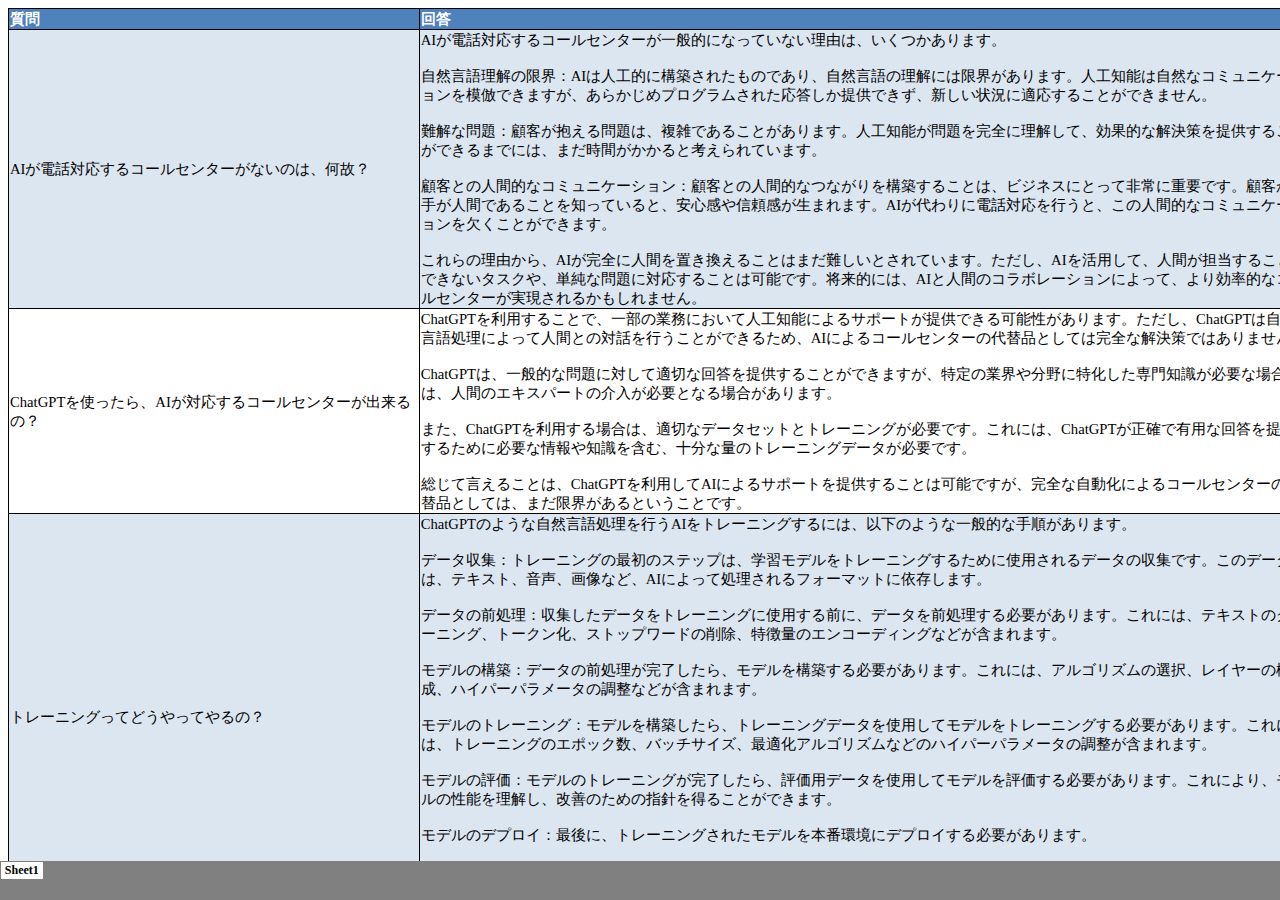
<file: index.html>
<html xmlns:v="urn:schemas-microsoft-com:vml"
xmlns:o="urn:schemas-microsoft-com:office:office"
xmlns:x="urn:schemas-microsoft-com:office:excel"
xmlns="http://www.w3.org/TR/REC-html40">
  
<head>
<meta name="Excel Workbook Frameset">
<meta http-equiv=Content-Type content="text/html; charset=utf-8">
<meta name=ProgId content=Excel.Sheet>
<meta name=Generator content="Microsoft Excel 15">
<link rel=File-List href="index.files/filelist.xml">
<![if !supportTabStrip]>
<link id="shLink" href="index.files/sheet001.html">

<link id="shLink">

<script language="JavaScript">
<!--
 var c_lTabs=1;

 var c_rgszSh=new Array(c_lTabs);
 c_rgszSh[0] = "Sheet1";



 var c_rgszClr=new Array(8);
 c_rgszClr[0]="window";
 c_rgszClr[1]="buttonface";
 c_rgszClr[2]="windowframe";
 c_rgszClr[3]="windowtext";
 c_rgszClr[4]="threedlightshadow";
 c_rgszClr[5]="threedhighlight";
 c_rgszClr[6]="threeddarkshadow";
 c_rgszClr[7]="threedshadow";

 var g_iShCur;
 var g_rglTabX=new Array(c_lTabs);

function fnGetIEVer()
{
 var ua=window.navigator.userAgent
 var msie=ua.indexOf("MSIE")
 if (msie>0 && window.navigator.platform=="Win32")
  return parseInt(ua.substring(msie+5,ua.indexOf(".", msie)));
 else
  return 0;
}

function fnBuildFrameset()
{
 var szHTML="<frameset rows=\"*,18\" border=0 width=0 frameborder=no framespacing=0>"+
  "<frame src=\""+document.all.item("shLink")[0].href+"\" name=\"frSheet\" noresize>"+
  "<frameset cols=\"54,*\" border=0 width=0 frameborder=no framespacing=0>"+
  "<frame src=\"\" name=\"frScroll\" marginwidth=0 marginheight=0 scrolling=no>"+
  "<frame src=\"\" name=\"frTabs\" marginwidth=0 marginheight=0 scrolling=no>"+
  "</frameset></frameset><plaintext>";

 with (document) {
  open("text/html","replace");
  write(szHTML);
  close();
 }

 fnBuildTabStrip();
}

function fnBuildTabStrip()
{
 var szHTML=
  "<html><head><style>.clScroll {font:8pt Courier New;color:"+c_rgszClr[6]+";cursor:default;line-height:10pt;}"+
  ".clScroll2 {font:10pt Arial;color:"+c_rgszClr[6]+";cursor:default;line-height:11pt;}</style></head>"+
  "<body onclick=\"event.returnValue=false;\" ondragstart=\"event.returnValue=false;\" onselectstart=\"event.returnValue=false;\" bgcolor="+c_rgszClr[4]+" topmargin=0 leftmargin=0><table cellpadding=0 cellspacing=0 width=100%>"+
  "<tr><td colspan=6 height=1 bgcolor="+c_rgszClr[2]+"></td></tr>"+
  "<tr><td style=\"font:1pt\">&nbsp;<td>"+
  "<td valign=top id=tdScroll class=\"clScroll\" onclick=\"parent.fnFastScrollTabs(0);\" onmouseover=\"parent.fnMouseOverScroll(0);\" onmouseout=\"parent.fnMouseOutScroll(0);\"><a>&#171;</a></td>"+
  "<td valign=top id=tdScroll class=\"clScroll2\" onclick=\"parent.fnScrollTabs(0);\" ondblclick=\"parent.fnScrollTabs(0);\" onmouseover=\"parent.fnMouseOverScroll(1);\" onmouseout=\"parent.fnMouseOutScroll(1);\"><a>&lt</a></td>"+
  "<td valign=top id=tdScroll class=\"clScroll2\" onclick=\"parent.fnScrollTabs(1);\" ondblclick=\"parent.fnScrollTabs(1);\" onmouseover=\"parent.fnMouseOverScroll(2);\" onmouseout=\"parent.fnMouseOutScroll(2);\"><a>&gt</a></td>"+
  "<td valign=top id=tdScroll class=\"clScroll\" onclick=\"parent.fnFastScrollTabs(1);\" onmouseover=\"parent.fnMouseOverScroll(3);\" onmouseout=\"parent.fnMouseOutScroll(3);\"><a>&#187;</a></td>"+
  "<td style=\"font:1pt\">&nbsp;<td></tr></table></body></html>";

 with (frames['frScroll'].document) {
  open("text/html","replace");
  write(szHTML);
  close();
 }

 szHTML =
  "<html><head>"+
  "<style>A:link,A:visited,A:active {text-decoration:none;"+"color:"+c_rgszClr[3]+";}"+
  ".clTab {cursor:hand;background:"+c_rgszClr[1]+";font:9pt ＭＳ Ｐゴシック;padding-left:3px;padding-right:3px;text-align:center;}"+
  ".clBorder {background:"+c_rgszClr[2]+";font:1pt;}"+
  "</style></head><body onload=\"parent.fnInit();\" onselectstart=\"event.returnValue=false;\" ondragstart=\"event.returnValue=false;\" bgcolor="+c_rgszClr[4]+
  " topmargin=0 leftmargin=0><table id=tbTabs cellpadding=0 cellspacing=0>";

 var iCellCount=(c_lTabs+1)*2;

 var i;
 for (i=0;i<iCellCount;i+=2)
  szHTML+="<col width=1><col>";

 var iRow;
 for (iRow=0;iRow<6;iRow++) {

  szHTML+="<tr>";

  if (iRow==5)
   szHTML+="<td colspan="+iCellCount+"></td>";
  else {
   if (iRow==0) {
    for(i=0;i<iCellCount;i++)
     szHTML+="<td height=1 class=\"clBorder\"></td>";
   } else if (iRow==1) {
    for(i=0;i<c_lTabs;i++) {
     szHTML+="<td height=1 nowrap class=\"clBorder\">&nbsp;</td>";
     szHTML+=
      "<td id=tdTab height=1 nowrap class=\"clTab\" onmouseover=\"parent.fnMouseOverTab("+i+");\" onmouseout=\"parent.fnMouseOutTab("+i+");\">"+
      "<a href=\""+document.all.item("shLink")[i].href+"\" target=\"frSheet\" id=aTab>&nbsp;"+c_rgszSh[i]+"&nbsp;</a></td>";
    }
    szHTML+="<td id=tdTab height=1 nowrap class=\"clBorder\"><a id=aTab>&nbsp;</a></td><td width=100%></td>";
   } else if (iRow==2) {
    for (i=0;i<c_lTabs;i++)
     szHTML+="<td height=1></td><td height=1 class=\"clBorder\"></td>";
    szHTML+="<td height=1></td><td height=1></td>";
   } else if (iRow==3) {
    for (i=0;i<iCellCount;i++)
     szHTML+="<td height=1></td>";
   } else if (iRow==4) {
    for (i=0;i<c_lTabs;i++)
     szHTML+="<td height=1 width=1></td><td height=1></td>";
    szHTML+="<td height=1 width=1></td><td></td>";
   }
  }
  szHTML+="</tr>";
 }

 szHTML+="</table></body></html>";
 with (frames['frTabs'].document) {
  open("text/html","replace");
  charset=document.charset;
  write(szHTML);
  close();
 }
}

function fnInit()
{
 g_rglTabX[0]=0;
 var i;
 for (i=1;i<=c_lTabs;i++)
  with (frames['frTabs'].document.all.tbTabs.rows[1].cells[fnTabToCol(i-1)])
   g_rglTabX[i]=offsetLeft+offsetWidth-6;
}

function fnTabToCol(iTab)
{
 return 2*iTab+1;
}

function fnNextTab(fDir)
{
 var iNextTab=-1;
 var i;

 with (frames['frTabs'].document.body) {
  if (fDir==0) {
   if (scrollLeft>0) {
    for (i=0;i<c_lTabs&&g_rglTabX[i]<scrollLeft;i++);
    if (i<c_lTabs)
     iNextTab=i-1;
   }
  } else {
   if (g_rglTabX[c_lTabs]+6>offsetWidth+scrollLeft) {
    for (i=0;i<c_lTabs&&g_rglTabX[i]<=scrollLeft;i++);
    if (i<c_lTabs)
     iNextTab=i;
   }
  }
 }
 return iNextTab;
}

function fnScrollTabs(fDir)
{
 var iNextTab=fnNextTab(fDir);

 if (iNextTab>=0) {
  frames['frTabs'].scroll(g_rglTabX[iNextTab],0);
  return true;
 } else
  return false;
}

function fnFastScrollTabs(fDir)
{
 if (c_lTabs>16)
  frames['frTabs'].scroll(g_rglTabX[fDir?c_lTabs-1:0],0);
 else
  if (fnScrollTabs(fDir)>0) window.setTimeout("fnFastScrollTabs("+fDir+");",5);
}

function fnSetTabProps(iTab,fActive)
{
 var iCol=fnTabToCol(iTab);
 var i;

 if (iTab>=0) {
  with (frames['frTabs'].document.all) {
   with (tbTabs) {
    for (i=0;i<=4;i++) {
     with (rows[i]) {
      if (i==0)
       cells[iCol].style.background=c_rgszClr[fActive?0:2];
      else if (i>0 && i<4) {
       if (fActive) {
        cells[iCol-1].style.background=c_rgszClr[2];
        cells[iCol].style.background=c_rgszClr[0];
        cells[iCol+1].style.background=c_rgszClr[2];
       } else {
        if (i==1) {
         cells[iCol-1].style.background=c_rgszClr[2];
         cells[iCol].style.background=c_rgszClr[1];
         cells[iCol+1].style.background=c_rgszClr[2];
        } else {
         cells[iCol-1].style.background=c_rgszClr[4];
         cells[iCol].style.background=c_rgszClr[(i==2)?2:4];
         cells[iCol+1].style.background=c_rgszClr[4];
        }
       }
      } else
       cells[iCol].style.background=c_rgszClr[fActive?2:4];
     }
    }
   }
   with (aTab[iTab].style) {
    cursor=(fActive?"default":"hand");
    color=c_rgszClr[3];
   }
  }
 }
}

function fnMouseOverScroll(iCtl)
{
 frames['frScroll'].document.all.tdScroll[iCtl].style.color=c_rgszClr[7];
}

function fnMouseOutScroll(iCtl)
{
 frames['frScroll'].document.all.tdScroll[iCtl].style.color=c_rgszClr[6];
}

function fnMouseOverTab(iTab)
{
 if (iTab!=g_iShCur) {
  var iCol=fnTabToCol(iTab);
  with (frames['frTabs'].document.all) {
   tdTab[iTab].style.background=c_rgszClr[5];
  }
 }
}

function fnMouseOutTab(iTab)
{
 if (iTab>=0) {
  var elFrom=frames['frTabs'].event.srcElement;
  var elTo=frames['frTabs'].event.toElement;

  if ((!elTo) ||
   (elFrom.tagName==elTo.tagName) ||
   (elTo.tagName=="A" && elTo.parentElement!=elFrom) ||
   (elFrom.tagName=="A" && elFrom.parentElement!=elTo)) {

   if (iTab!=g_iShCur) {
    with (frames['frTabs'].document.all) {
     tdTab[iTab].style.background=c_rgszClr[1];
    }
   }
  }
 }
}

function fnSetActiveSheet(iSh)
{
 if (iSh!=g_iShCur) {
  fnSetTabProps(g_iShCur,false);
  fnSetTabProps(iSh,true);
  g_iShCur=iSh;
 }
}

 window.g_iIEVer=fnGetIEVer();
 if (window.g_iIEVer>=4)
  fnBuildFrameset();
//-->
</script>
<![endif]><!--[if gte mso 9]><xml>
 <x:ExcelWorkbook>
  <x:ExcelWorksheets>
   <x:ExcelWorksheet>
    <x:Name>Sheet1</x:Name>
    <x:WorksheetSource HRef="index.files/sheet001.html"/>
   </x:ExcelWorksheet>
  </x:ExcelWorksheets>
  <x:Stylesheet HRef="index.files/stylesheet.css"/>
  <x:WindowHeight>8010</x:WindowHeight>
  <x:WindowWidth>14805</x:WindowWidth>
  <x:WindowTopX>240</x:WindowTopX>
  <x:WindowTopY>105</x:WindowTopY>
  <x:ProtectStructure>False</x:ProtectStructure>
  <x:ProtectWindows>False</x:ProtectWindows>
 </x:ExcelWorkbook>
</xml><![endif]-->
</head>

<frameset rows="*,39" border=0 width=0 frameborder=no framespacing=0>
 <frame src="index.files/sheet001.html" name="frSheet">
 <frame src="index.files/tabstrip.html" name="frTabs" marginwidth=0 marginheight=0>
 <noframes>
  <body>
   <p>このページで使用するフレームは、お使いのブラウザーではサポートされていません。</p>
  </body>
 </noframes>
</frameset>
</html>
</file>
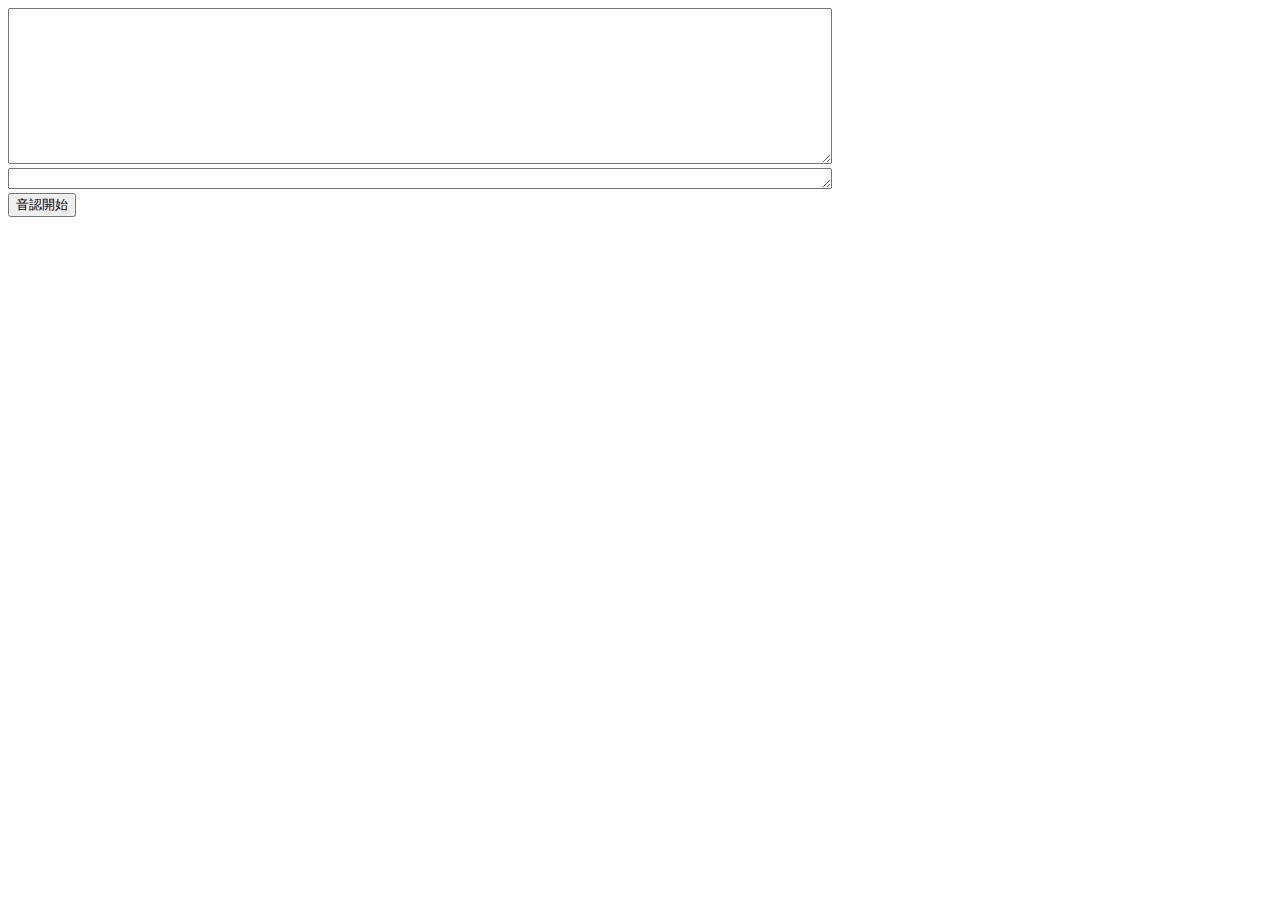
<file: onseininsikisanpuru.html>
<!DOCTYPE html>
<html>

<head>
    <meta charset="UTF-8">
    <title>Web Speech API</title>
    <script>
        var flag_speech = 0;

        function vr_function() {
            window.SpeechRecognition = window.SpeechRecognition || webkitSpeechRecognition;
            var recognition = new webkitSpeechRecognition();
            recognition.lang = 'ja';
            recognition.interimResults = true;
            recognition.continuous = true;

            recognition.onsoundstart = function() {
                document.getElementById('status').innerHTML = "認識中";
            };
            recognition.onnomatch = function() {
                document.getElementById('status').innerHTML = "もう一度試してください";
            };
            recognition.onerror = function() {
                document.getElementById('status').innerHTML = "エラー";
                if(flag_speech == 0)
                  vr_function();
            };
            recognition.onsoundend = function() {
                document.getElementById('status').innerHTML = "停止中";
                  vr_function();
            };

            recognition.onresult = function(event) {
                var results = event.results;
                for (var i = event.resultIndex; i < results.length; i++) {
                    if (results[i].isFinal)
                    {
                        document.getElementById('result_text').innerHTML = results[i][0].transcript;
                        vr_function();
                    }
                    else
                    {
                        document.getElementById('result_text').innerHTML = "[途中経過] " + results[i][0].transcript;
                        flag_speech = 1;
                    }
                }
            }
            flag_speech = 0;
            document.getElementById('status').innerHTML = "start";
            recognition.start();
        }
    </script>
</head>

<body>
    <textarea id="result_text" cols="100" rows="10">
    </textarea>
    <br>
    <textarea id="status" cols="100" rows="1">
    </textarea>
    <br>
    <input type="button" onClick="vr_function();" value="音認開始">
</body>

</html>
</file>
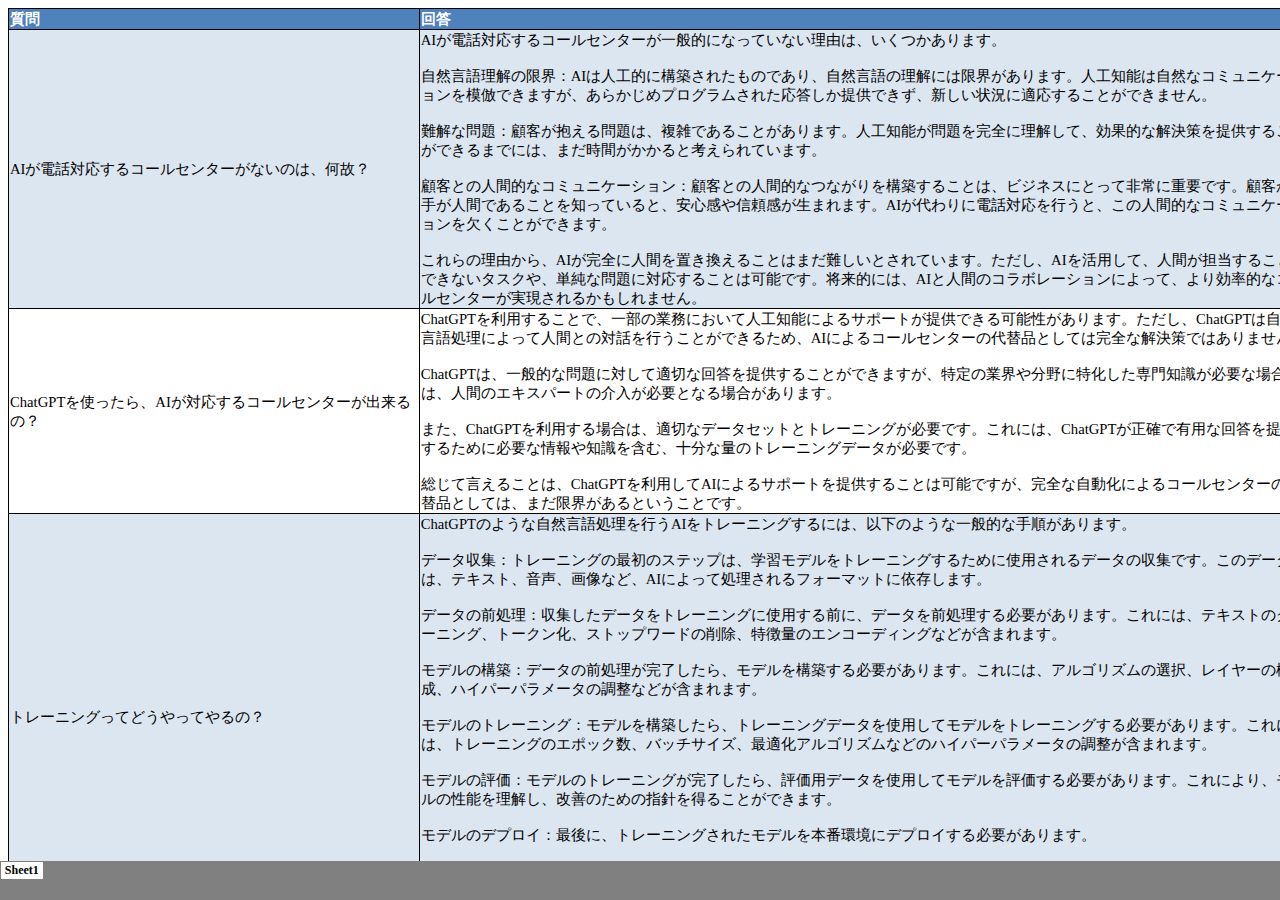
<file: index.files/sheet001.html>
<html xmlns:v="urn:schemas-microsoft-com:vml"
xmlns:o="urn:schemas-microsoft-com:office:office"
xmlns:x="urn:schemas-microsoft-com:office:excel"
xmlns="http://www.w3.org/TR/REC-html40">

<head>
<meta http-equiv=Content-Type content="text/html; charset=utf-8">
<meta name=ProgId content=Excel.Sheet>
<meta name=Generator content="Microsoft Excel 15">
<link id=Main-File rel=Main-File href="../index.html">
<link rel=File-List href=filelist.xml>
<link rel=Stylesheet href=stylesheet.css>
<style>
<!--table
	{mso-displayed-decimal-separator:"\.";
	mso-displayed-thousand-separator:"\,";}
@page
	{margin:.75in .7in .75in .7in;
	mso-header-margin:.3in;
	mso-footer-margin:.3in;}
ruby
	{ruby-align:left;}
rt
	{color:windowtext;
	font-size:6.0pt;
	font-weight:400;
	font-style:normal;
	text-decoration:none;
	font-family:"ＭＳ Ｐゴシック", monospace;
	mso-font-charset:128;
	mso-char-type:katakana;
	display:none;}
-->
</style>
<![if !supportTabStrip]><script language="JavaScript">
<!--
function fnUpdateTabs()
 {
  if (parent.window.g_iIEVer>=4) {
   if (parent.document.readyState=="complete"
    && parent.frames['frTabs'].document.readyState=="complete")
   parent.fnSetActiveSheet(0);
  else
   window.setTimeout("fnUpdateTabs();",150);
 }
}

if (window.name!="frSheet")
 window.location.replace("../index.html");
else
 fnUpdateTabs();
//-->
</script>
<![endif]>
</head>

<body link=blue vlink=purple>

<table border=0 cellpadding=0 cellspacing=0 width=1299 style='border-collapse:
 collapse;table-layout:fixed;width:975pt'>
 <col class=xl65 width=410 style='mso-width-source:userset;mso-width-alt:13120;
 width:308pt'>
 <col class=xl65 width=889 style='mso-width-source:userset;mso-width-alt:28448;
 width:667pt'>
 <tr height=19 style='height:14.25pt'>
  <td height=19 class=xl66 align=left width=410 style='height:14.25pt;
  width:308pt;font-size:11.0pt;color:white;font-weight:700;text-decoration:
  none;text-underline-style:none;text-line-through:none;font-family:"ＭＳ Ｐゴシック";
  border:1.0pt solid windowtext;background:#4F81BD;mso-pattern:#4F81BD none'><ruby>質問<span
  style='display:none'><rt>シツモン</rt></span></ruby></td>
  <td class=xl67 align=left width=889 style='border-left:none;width:667pt;
  font-size:11.0pt;color:white;font-weight:700;text-decoration:none;text-underline-style:
  none;text-line-through:none;font-family:"ＭＳ Ｐゴシック";border:1.0pt solid windowtext;
  background:#4F81BD;mso-pattern:#4F81BD none'><ruby>回答<span style='display:
  none'><rt>カイトウ</rt></span></ruby></td>
 </tr>
 <tr height=253 style='height:189.75pt'>
  <td height=253 class=xl70 align=left width=410 style='height:189.75pt;
  border-top:none;width:308pt;font-size:11.0pt;color:black;font-weight:400;
  text-decoration:none;text-underline-style:none;text-line-through:none;
  font-family:"ＭＳ Ｐゴシック";border:1.0pt solid windowtext;background:#DCE6F1;
  mso-pattern:#DCE6F1 none'>AIが電話対応するコールセンターがないのは、何故？</td>
  <td class=xl68 align=left width=889 style='border-top:none;border-left:none;
  width:667pt;font-size:11.0pt;color:black;font-weight:400;text-decoration:
  none;text-underline-style:none;text-line-through:none;font-family:"ＭＳ Ｐゴシック";
  border:1.0pt solid windowtext;background:#DCE6F1;mso-pattern:#DCE6F1 none'>AIが電話対応するコールセンターが一般的になっていない理由は、いくつかあります。<br>
    <br>
   
  自然言語理解の限界：AIは人工的に構築されたものであり、自然言語の理解には限界があります。人工知能は自然なコミュニケーションを模倣できますが、あらかじめプログラムされた応答しか提供できず、新しい状況に適応することができません。<br>
    <br>
    難解な問題：顧客が抱える問題は、複雑であることがあります。人工知能が問題を完全に理解して、効果的な解決策を提供することができるまでには、まだ時間がかかると考えられています。<br>
    <br>
   
  顧客との人間的なコミュニケーション：顧客との人間的なつながりを構築することは、ビジネスにとって非常に重要です。顧客が相手が人間であることを知っていると、安心感や信頼感が生まれます。AIが代わりに電話対応を行うと、この人間的なコミュニケーションを欠くことができます。<br>
    <br>
    これらの理由から、AIが完全に人間を置き換えることはまだ難しいとされています。ただし、AIを活用して、人間が担当することのできないタスクや、単純な問題に対応することは可能です。将来的には、AIと人間のコラボレーションによって、より効率的なコールセンターが実現されるかもしれません。</td>
 </tr>
 <tr height=199 style='height:149.25pt'>
  <td height=199 class=xl70 align=left width=410 style='height:149.25pt;
  border-top:none;width:308pt;font-size:11.0pt;color:black;font-weight:400;
  text-decoration:none;text-underline-style:none;text-line-through:none;
  font-family:"ＭＳ Ｐゴシック";border:1.0pt solid windowtext'>ChatGPTを使ったら、AIが対応するコールセンターが出来るの？</td>
  <td class=xl68 align=left width=889 style='border-top:none;border-left:none;
  width:667pt;font-size:11.0pt;color:black;font-weight:400;text-decoration:
  none;text-underline-style:none;text-line-through:none;font-family:"ＭＳ Ｐゴシック";
  border:1.0pt solid windowtext'>ChatGPTを利用することで、一部の業務において人工知能によるサポートが提供できる可能性があります。ただし、ChatGPTは自然言語処理によって人間との対話を行うことができるため、AIによるコールセンターの代替品としては完全な解決策ではありません。<br>
    <br>
   
  ChatGPTは、一般的な問題に対して適切な回答を提供することができますが、特定の業界や分野に特化した専門知識が必要な場合は、人間のエキスパートの介入が必要となる場合があります。<br>
    <br>
    また、ChatGPTを利用する場合は、適切なデータセットとトレーニングが必要です。これには、ChatGPTが正確で有用な回答を提供するために必要な情報や知識を含む、十分な量のトレーニングデータが必要です。<br>
    <br>
   
  総じて言えることは、ChatGPTを利用してAIによるサポートを提供することは可能ですが、完全な自動化によるコールセンターの代替品としては、まだ限界があるということです。</td>
 </tr>
 <tr height=379 style='height:284.25pt'>
  <td height=379 class=xl70 align=left width=410 style='height:284.25pt;
  border-top:none;width:308pt;font-size:11.0pt;color:black;font-weight:400;
  text-decoration:none;text-underline-style:none;text-line-through:none;
  font-family:"ＭＳ Ｐゴシック";border:1.0pt solid windowtext;background:#DCE6F1;
  mso-pattern:#DCE6F1 none'>トレーニングってどうやってやるの？</td>
  <td class=xl68 align=left width=889 style='border-top:none;border-left:none;
  width:667pt;font-size:11.0pt;color:black;font-weight:400;text-decoration:
  none;text-underline-style:none;text-line-through:none;font-family:"ＭＳ Ｐゴシック";
  border:1.0pt solid windowtext;background:#DCE6F1;mso-pattern:#DCE6F1 none'>ChatGPTのような自然言語処理を行うAIをトレーニングするには、以下のような一般的な手順があります。<br>
    <br>
   
  データ収集：トレーニングの最初のステップは、学習モデルをトレーニングするために使用されるデータの収集です。このデータは、テキスト、音声、画像など、AIによって処理されるフォーマットに依存します。<br>
    <br>
    データの前処理：収集したデータをトレーニングに使用する前に、データを前処理する必要があります。これには、テキストのクリーニング、トークン化、ストップワードの削除、特徴量のエンコーディングなどが含まれます。<br>
    <br>
   
  モデルの構築：データの前処理が完了したら、モデルを構築する必要があります。これには、アルゴリズムの選択、レイヤーの構成、ハイパーパラメータの調整などが含まれます。<br>
    <br>
   
  モデルのトレーニング：モデルを構築したら、トレーニングデータを使用してモデルをトレーニングする必要があります。これには、トレーニングのエポック数、バッチサイズ、最適化アルゴリズムなどのハイパーパラメータの調整が含まれます。<br>
    <br>
   
  モデルの評価：モデルのトレーニングが完了したら、評価用データを使用してモデルを評価する必要があります。これにより、モデルの性能を理解し、改善のための指針を得ることができます。<br>
    <br>
    モデルのデプロイ：最後に、トレーニングされたモデルを本番環境にデプロイする必要があります。<br>
    <br>
    これらのステップは、一般的なトレーニングの手順であり、ChatGPTをトレーニングする際にも同様の手順が必要です。ただし、ChatGPTをトレーニングするには、大規模かつ多様なデータセットが必要であり、トレーニングには膨大なコンピューティングリソースが必要となります。</td>
 </tr>
 <tr height=163 style='height:122.25pt'>
  <td height=163 class=xl70 align=left width=410 style='height:122.25pt;
  border-top:none;width:308pt;font-size:11.0pt;color:black;font-weight:400;
  text-decoration:none;text-underline-style:none;text-line-through:none;
  font-family:"ＭＳ Ｐゴシック";border:1.0pt solid windowtext'>私がトレーニングしたChatGPTは、私だけが使えるの？</td>
  <td class=xl68 align=left width=889 style='border-top:none;border-left:none;
  width:667pt;font-size:11.0pt;color:black;font-weight:400;text-decoration:
  none;text-underline-style:none;text-line-through:none;font-family:"ＭＳ Ｐゴシック";
  border:1.0pt solid windowtext'>ChatGPTのような機械学習モデルは、トレーニングに使用されたデータやトレーニングプロセスに依存しています。したがって、あなたがトレーニングしたChatGPTは、あなたがトレーニングに使用したデータとトレーニングプロセスに基づいています。<br>
    <br>
   
  そのため、あなたがトレーニングしたChatGPTは、一般にはあなた以外の人が使用することはできません。他の人があなたのChatGPTを使用する場合は、あなたがトレーニングしたデータセットを提供し、モデルを再トレーニングする必要があります。<br>
    <br>
   
  ただし、一部の場合には、トレーニング済みの機械学習モデルが一般的に利用可能なものとして提供されています。これらのモデルは、大量のデータセットでトレーニングされたものであり、一般的な問題に対して高い性能を発揮することがあります。このようなトレーニング済みのモデルを使用する場合は、トレーニングに必要なデータセットやトレーニングプロセスを自分で行う必要はありません。</td>
 </tr>
 <tr height=235 style='height:176.25pt'>
  <td height=235 class=xl70 align=left width=410 style='height:176.25pt;
  border-top:none;width:308pt;font-size:11.0pt;color:black;font-weight:400;
  text-decoration:none;text-underline-style:none;text-line-through:none;
  font-family:"ＭＳ Ｐゴシック";border:1.0pt solid windowtext;background:#DCE6F1;
  mso-pattern:#DCE6F1 none'>大規模かつ多様なデータセットが必要って言ったけど、どのぐらい？</td>
  <td class=xl68 align=left width=889 style='border-top:none;border-left:none;
  width:667pt;font-size:11.0pt;color:black;font-weight:400;text-decoration:
  none;text-underline-style:none;text-line-through:none;font-family:"ＭＳ Ｐゴシック";
  border:1.0pt solid windowtext;background:#DCE6F1;mso-pattern:#DCE6F1 none'>機械学習モデルをトレーニングするために必要なデータセットの大きさは、トレーニングするモデルの種類やトレーニングするタスクによって異なります。一般的には、モデルが複雑であるほど、トレーニングに必要なデータセットの大きさは大きくなります。<br>
    <br>
   
  また、データセットの多様性も重要です。モデルを多様なデータでトレーニングすることで、モデルはより汎用的な特徴を学習し、未知のデータに対する性能が向上します。<br>
    <br>
    一般的には、数千から数百万のデータポイントが必要になることがあります。例えば、画像認識タスクにおいては、数千から数百万の画像を含むデータセットが必要になることがあります。自然言語処理タスクにおいては、数十万から数百万の文書を含むデータセットが必要になることがあります。<br>
    <br>
   
  ただし、データセットの大きさは必ずしもすべてのタスクにおいて同じではありません。タスクやモデルによっては、より小さいデータセットでも十分な場合があります。また、一部のトレーニング済みのモデルは、大規模なデータセットでトレーニングされており、一般的なタスクに対して高い性能を発揮することがあります。</td>
 </tr>
 <tr height=199 style='height:149.25pt'>
  <td height=199 class=xl70 align=left width=410 style='height:149.25pt;
  border-top:none;width:308pt;font-size:11.0pt;color:black;font-weight:400;
  text-decoration:none;text-underline-style:none;text-line-through:none;
  font-family:"ＭＳ Ｐゴシック";border:1.0pt solid windowtext'>禁止したい単語を登録することは出来る？</td>
  <td class=xl68 align=left width=889 style='border-top:none;border-left:none;
  width:667pt;font-size:11.0pt;color:black;font-weight:400;text-decoration:
  none;text-underline-style:none;text-line-through:none;font-family:"ＭＳ Ｐゴシック";
  border:1.0pt solid windowtext'>はい、禁止したい単語を登録することができます。ただし、どのように登録するかは、具体的な使用環境によって異なります。<br>
    <br>
   
  例えば、SNSやコミュニティサイトなどのオンラインプラットフォームを運営している場合は、ユーザーが投稿したコンテンツに対して、禁止ワードを検出して削除する自動化されたシステムを導入することができます。その場合、禁止ワードをリストアップして、そのリストをもとにシステムが自動的に検出するように設定します。<br>
    <br>
    また、個人的なチャットアプリやメールで禁止ワードを遮断する場合は、アプリケーションの設定やフィルター機能を使って、特定の単語を自動的に遮断するように設定することができます。<br>
    <br>
   
  ただし、禁止ワードを登録することで、言葉の自由やプライバシーの問題が生じる可能性があるため、適切な管理や運用が必要になります。また、完全にすべての禁止ワードを検出することは困難であり、誤検出が発生する場合もあるため、注意が必要です。</td>
 </tr>
 <tr height=145 style='height:108.75pt'>
  <td height=145 class=xl70 align=left width=410 style='height:108.75pt;
  border-top:none;width:308pt;font-size:11.0pt;color:black;font-weight:400;
  text-decoration:none;text-underline-style:none;text-line-through:none;
  font-family:"ＭＳ Ｐゴシック";border:1.0pt solid windowtext;background:#DCE6F1;
  mso-pattern:#DCE6F1 none'>ChatGPTを使ってコールセンターを作りたいのですが、ChatGPTとは別に、文字起こしと音声合成が必要ですか？</td>
  <td class=xl68 align=left width=889 style='border-top:none;border-left:none;
  width:667pt;font-size:11.0pt;color:black;font-weight:400;text-decoration:
  none;text-underline-style:none;text-line-through:none;font-family:"ＭＳ Ｐゴシック";
  border:1.0pt solid windowtext;background:#DCE6F1;mso-pattern:#DCE6F1 none'>はい、ChatGPTを使ってコールセンターを作る場合、音声合成や文字起こしの機能が必要になる場合があります。<br>
    <br>
   
  コールセンターの場合、お客様が電話で話す内容を自然言語処理によって解釈し、適切な回答を生成することが求められます。しかし、電話の音声をそのまま入力として扱うことはできないため、まず音声データを文字起こしする必要があります。文字起こしのための音声認識技術やツールを用意する必要があります。<br>
    <br>
    また、ChatGPTが生成した回答を音声としてお客様に返答する場合は、音声合成の技術やツールを用意する必要があります。このため、文字起こしや音声合成の技術についても、適切な知識やツールを備えた人材やシステムが必要になります。</td>
 </tr>
 <tr height=145 style='height:108.75pt'>
  <td height=145 class=xl70 align=left width=410 style='height:108.75pt;
  border-top:none;width:308pt;font-size:11.0pt;color:black;font-weight:400;
  text-decoration:none;text-underline-style:none;text-line-through:none;
  font-family:"ＭＳ Ｐゴシック";border:1.0pt solid windowtext'>文字起こしを有料saasのAPIを使って、3000時間分やったら、金額はいくら？</td>
  <td class=xl68 align=left width=889 style='border-top:none;border-left:none;
  width:667pt;font-size:11.0pt;color:black;font-weight:400;text-decoration:
  none;text-underline-style:none;text-line-through:none;font-family:"ＭＳ Ｐゴシック";
  border:1.0pt solid windowtext'>文字起こしを有料SaaSのAPIを使って行う場合、金額はAPIプロバイダーによって異なります。また、APIの利用料金はAPIの仕様や利用状況によって変動するため、一概に金額を言うことはできません。<br>
    <br>
   
  ただし、一般的にはAPIプロバイダーは、APIの利用時間や文字起こしの品質、利用頻度などに応じて利用料金を設定しています。例えば、1時間あたり数ドルから数十ドル程度の利用料金が設定されることがあります。また、3000時間分の文字起こしを行う場合は、ボリュームディスカウントが適用されることがあります。<br>
    <br>
    具体的な金額については、APIプロバイダーのWebサイトを確認するか、APIプロバイダーに直接問い合わせることをおすすめします。</td>
 </tr>
 <tr height=127 style='height:95.25pt'>
  <td height=127 class=xl70 align=left width=410 style='height:95.25pt;
  border-top:none;width:308pt;font-size:11.0pt;color:black;font-weight:400;
  text-decoration:none;text-underline-style:none;text-line-through:none;
  font-family:"ＭＳ Ｐゴシック";border:1.0pt solid windowtext;background:#DCE6F1;
  mso-pattern:#DCE6F1 none'>音声合成を3000時間したら、金額はいくら？</td>
  <td class=xl68 align=left width=889 style='border-top:none;border-left:none;
  width:667pt;font-size:11.0pt;color:black;font-weight:400;text-decoration:
  none;text-underline-style:none;text-line-through:none;font-family:"ＭＳ Ｐゴシック";
  border:1.0pt solid windowtext;background:#DCE6F1;mso-pattern:#DCE6F1 none'>音声合成の利用料金は、APIプロバイダーや利用するプラン、利用頻度などによって異なります。一般的には、1時間あたり数ドルから数十ドル程度の利用料金が設定されることがあります。<br>
    <br>
   
  ただし、3000時間分の音声合成を行う場合は、ボリュームディスカウントが適用されることがあります。また、一部のAPIプロバイダーでは、音声合成において利用できる無料のクレジット枠が提供される場合もあります。<br>
    <br>
    具体的な金額については、APIプロバイダーのWebサイトを確認するか、APIプロバイダーに直接問い合わせることをおすすめします。</td>
 </tr>
 <tr height=253 style='height:189.75pt'>
  <td height=253 class=xl70 align=left width=410 style='height:189.75pt;
  border-top:none;width:308pt;font-size:11.0pt;color:black;font-weight:400;
  text-decoration:none;text-underline-style:none;text-line-through:none;
  font-family:"ＭＳ Ｐゴシック";border:1.0pt solid windowtext'>ChatGPTでコールセンターを作ったら、儲かる？</td>
  <td class=xl68 align=left width=889 style='border-top:none;border-left:none;
  width:667pt;font-size:11.0pt;color:black;font-weight:400;text-decoration:
  none;text-underline-style:none;text-line-through:none;font-family:"ＭＳ Ｐゴシック";
  border:1.0pt solid windowtext'>ChatGPTを使ってコールセンターを作ること自体は可能ですが、そのビジネスモデルが成功するかどうかは、多くの要因に依存します。以下は、考慮すべき要因の一部です。<br>
    <br>
   
  マーケットの需要と競合状況：あなたが提供するサービスに本当に需要があるかどうか、また競合が存在するかどうかを調べる必要があります。コールセンターの市場は、既に競争が激しいため、競合優位性を持つことが重要です。<br>
    <br>
    技術的な課題：ChatGPTは自然言語処理に基づいているため、高度な技術的なノウハウが必要になります。また、大量のデータを処理するためには、高度なインフラストラクチャとそれに対応した人材も必要になります。<br>
    <br>
   
  サービスの品質：ChatGPTを使用することで自動化される一方で、お客様の問題に対して的確かつ速やかに対応できるかどうかが重要です。そのため、ChatGPT以外の人力を含めた問題解決力や顧客サポートの品質も考慮する必要があります。<br>
    <br>
    以上のような要因を総合的に考慮した上で、ビジネスの成否が決まります。ただし、ChatGPTを活用した新しいサービスやビジネスモデルが生まれることもあり得るため、新しいアイデアやサービス開発にチャレンジすることは意義があると考えられます。</td>
 </tr>
 <tr height=325 style='height:243.75pt'>
  <td height=325 class=xl70 align=left width=410 style='height:243.75pt;
  border-top:none;width:308pt;font-size:11.0pt;color:black;font-weight:400;
  text-decoration:none;text-underline-style:none;text-line-through:none;
  font-family:"ＭＳ Ｐゴシック";border:1.0pt solid windowtext;background:#DCE6F1;
  mso-pattern:#DCE6F1 none'>私が管理するWEBサイトに、ChatGPTを使ったアプリをデプロイするには、どうすればいいの？</td>
  <td class=xl68 align=left width=889 style='border-top:none;border-left:none;
  width:667pt;font-size:11.0pt;color:black;font-weight:400;text-decoration:
  none;text-underline-style:none;text-line-through:none;font-family:"ＭＳ Ｐゴシック";
  border:1.0pt solid windowtext;background:#DCE6F1;mso-pattern:#DCE6F1 none'>ChatGPTを使ったアプリをWEBサイトにデプロイするには、以下のような手順が必要になります。<br>
    <br>
   
  ChatGPTのAPIにアクセスするための認証情報を取得します。APIプロバイダーのウェブサイトでAPIキーを取得するか、APIプロバイダーに問い合わせて取得してください。<br>
    <br>
   
  ChatGPTのAPIを呼び出すためのプログラムを開発します。言語やプログラミングフレームワークに応じて、適切なAPIクライアントライブラリを使用してAPI呼び出しを実装する必要があります。<br>
    <br>
   
  WEBサイトのフロントエンドにChatGPTを埋め込みます。例えば、HTML、CSS、JavaScriptを使って、ChatGPTのAPI呼び出しをトリガーするボタンを作成することができます。<br>
    <br>
   
  WEBサイトのバックエンドにChatGPTを統合します。例えば、サーバーサイドのスクリプトでChatGPTのAPI呼び出しを実行することができます。また、APIキーなどの機密情報は、環境変数や設定ファイルなどの安全な場所に保存する必要があります。<br>
    <br>
    ChatGPTのAPIの利用量に応じて、APIプロバイダーの料金体系を理解し、料金を支払う必要があります。<br>
    <br>
   
  以上の手順を実行することで、ChatGPTを使用したアプリをWEBサイトにデプロイすることができます。ただし、実際の実装は言語やフレームワークによって異なるため、具体的な手順やプログラムはそれぞれ異なる可能性があります。</td>
 </tr>
 <tr height=325 style='height:243.75pt'>
  <td height=325 class=xl70 align=left width=410 style='height:243.75pt;
  border-top:none;width:308pt;font-size:11.0pt;color:black;font-weight:400;
  text-decoration:none;text-underline-style:none;text-line-through:none;
  font-family:"ＭＳ Ｐゴシック";border:1.0pt solid windowtext'>自分専用のChatGPTはどうやって学習させるの？</td>
  <td class=xl68 align=left width=889 style='border-top:none;border-left:none;
  width:667pt;font-size:11.0pt;color:black;font-weight:400;text-decoration:
  none;text-underline-style:none;text-line-through:none;font-family:"ＭＳ Ｐゴシック";
  border:1.0pt solid windowtext'>自分専用のChatGPTを学習させるには、以下の手順が必要になります。<br>
    <br>
   
  大量のトレーニングデータを収集することが必要です。トレーニングデータは、ChatGPTが学習するために使用されるテキストデータのことです。このデータは、様々なソースから収集できます。例えば、ウェブページ、ニュース記事、書籍、雑誌、ブログなどです。<br>
    <br>
    トレーニングデータを前処理します。トレーニングデータを処理することで、ChatGPTが効果的に学習できるようにデータを整形します。前処理の手順には、テキストのトークン化、テキストのクリーニング、テキストの正規化などが含まれます。<br>
    <br>
   
  GPT-3などの事前学習モデルをベースとして、自分専用のChatGPTをトレーニングします。この手順では、トレーニングデータを使って、GPT-3などのモデルをファインチューニングし、新しいモデルを作成します。<br>
    <br>
    トレーニング済みのChatGPTを保存します。トレーニングが完了したら、モデルを保存して、必要に応じて再利用できるようにします。<br>
    <br>
   
  新しいトレーニングデータを追加することで、ChatGPTを継続的に学習させることができます。ChatGPTを継続的に学習させることで、モデルのパフォーマンスを改善することができます。<br>
    <br>
   
  以上の手順を実行することで、自分専用のChatGPTを学習させることができます。ただし、このプロセスは非常に時間がかかり、高度な技術的知識が必要になる場合があります。また、大量のデータを処理する必要があるため、コンピュータリソースも必要になる場合があります。</td>
 </tr>
 <tr height=199 style='height:149.25pt'>
  <td height=199 class=xl70 align=left width=410 style='height:149.25pt;
  border-top:none;width:308pt;font-size:11.0pt;color:black;font-weight:400;
  text-decoration:none;text-underline-style:none;text-line-through:none;
  font-family:"ＭＳ Ｐゴシック";border:1.0pt solid windowtext;background:#DCE6F1;
  mso-pattern:#DCE6F1 none'>Amazon Connectno</td>
  <td class=xl68 align=left width=889 style='border-top:none;border-left:none;
  width:667pt;font-size:11.0pt;color:black;font-weight:400;text-decoration:
  none;text-underline-style:none;text-line-through:none;font-family:"ＭＳ Ｐゴシック";
  border:1.0pt solid windowtext;background:#DCE6F1;mso-pattern:#DCE6F1 none'>Amazon
  Connectは、Amazon Web Services
  (AWS)が提供する、クラウドベースのコールセンターサービスです。このサービスは、標準的なインターネット接続とブラウザーを使って、顧客との通信をボイス、チャット、メール、SMS、またはFAXで行うことができます。<br>
    <br>
    Amazon Connectは、柔軟性の高いスケーラビリティと高い可用性を提供します。また、Amazon Connectは、Amazon
  LexやAmazon PollyなどのAWSの機械学習サービスと統合されており、自然言語理解（NLU）や音声合成などの機能を簡単に実装できます。<br>
    <br>
    さらに、Amazon
  Connectは、コールセンターに必要な機能を包括的に提供しています。例えば、自動応答システム、IVR、スキルベースのルーティング、カスタマーセルフサービス、CRMシステムとの統合などです。<br>
    <br>
    Amazon Connectは、従量制課金制度を採用しています。利用料金は、通話時間、使用する電話番号、SMS送信数などに応じて請求されます。また、Amazon
  Connectは、無料トライアルを提供しており、サービスを試すことができます。</td>
 </tr>
 <tr height=163 style='height:122.25pt'>
  <td height=163 class=xl70 align=left width=410 style='height:122.25pt;
  border-top:none;width:308pt;font-size:11.0pt;color:black;font-weight:400;
  text-decoration:none;text-underline-style:none;text-line-through:none;
  font-family:"ＭＳ Ｐゴシック";border:1.0pt solid windowtext'>Amazon ConnectのAI電話サービス
  で、AIが対応するコールセンターを作れる？</td>
  <td class=xl68 align=left width=889 style='border-top:none;border-left:none;
  width:667pt;font-size:11.0pt;color:black;font-weight:400;text-decoration:
  none;text-underline-style:none;text-line-through:none;font-family:"ＭＳ Ｐゴシック";
  border:1.0pt solid windowtext'>Amazon ConnectのAI電話サービスでは、Amazon LexとAmazon
  Pollyを利用して、AIが対応するコールセンターを簡単に構築することができます。このサービスを使用することで、音声認識、自然言語処理、音声合成などの機能を使用して、自然な対話を実現することができます。<br>
    <br>
    例えば、Amazon Lexを使用して、音声認識を実行し、ユーザーの発言内容をテキストに変換することができます。その後、Amazon
  Pollyを使用して、テキストを音声に変換し、ユーザーに応答を返すことができます。これにより、AIが対応するコールセンターを実現することができます。<br>
    <br>
    また、Amazon ConnectのAI電話サービスは、Amazon
  Connectの他の機能と統合されており、スキルベースのルーティング、ワークフロー管理、自動応答システム、カスタマーセルフサービスなどの機能を提供しています。これらの機能を組み合わせることで、高度なコールセンターの自動化を実現することができます。</td>
 </tr>
 <tr height=73 style='height:54.75pt'>
  <td height=73 class=xl70 align=left width=410 style='height:54.75pt;
  border-top:none;width:308pt;font-size:11.0pt;color:black;font-weight:400;
  text-decoration:none;text-underline-style:none;text-line-through:none;
  font-family:"ＭＳ Ｐゴシック";border:1.0pt solid windowtext;background:#DCE6F1;
  mso-pattern:#DCE6F1 none'>Amazon ConnectのAI電話サービスは、日本語が上手ですか？</td>
  <td class=xl68 align=left width=889 style='border-top:none;border-left:none;
  width:667pt;font-size:11.0pt;color:black;font-weight:400;text-decoration:
  none;text-underline-style:none;text-line-through:none;font-family:"ＭＳ Ｐゴシック";
  border:1.0pt solid windowtext;background:#DCE6F1;mso-pattern:#DCE6F1 none'>Amazon
  ConnectのAI電話サービスは、日本語をサポートしています。ただし、精度は使用するモデルやトレーニングデータ、環境などによって異なります。一般的に、日本語の音声認識技術は向上しており、高い精度での音声認識が可能となってきていますが、完全な精度を保証することはできません。また、Amazon
  Pollyを使用して日本語音声を生成することも可能ですが、音声の自然さやリアリティには個人差があるかもしれません。最適な結果を得るには、トレーニングデータの品質を高めるために、可能な限り多くの多様なデータを使用することが重要です。</td>
 </tr>
 <tr height=126 style='height:94.5pt'>
  <td height=126 class=xl71 align=left width=410 style='height:94.5pt;
  border-top:none;width:308pt;font-size:11.0pt;color:black;font-weight:400;
  text-decoration:none;text-underline-style:none;text-line-through:none;
  font-family:"ＭＳ Ｐゴシック";border:1.0pt solid windowtext'>Amazon
  ConnectのAI電話サービスを、3000時間使ったら、金額はいくら？</td>
  <td class=xl69 align=left width=889 style='border-top:none;border-left:none;
  width:667pt;font-size:11.0pt;color:black;font-weight:400;text-decoration:
  none;text-underline-style:none;text-line-through:none;font-family:"ＭＳ Ｐゴシック";
  border:1.0pt solid windowtext'>Amazon
  ConnectのAI電話サービスの価格は、使用した通話時間やトランスクリプション処理の時間に基づいて計算されます。3000時間の使用については、以下のようになります。<br>
    <br>
    通話時間: 3000時間 x 0.018ドル/分 = 324ドル<br>
    トランスクリプション処理: 3000時間 x 0.0004ドル/秒 = 432ドル<br>
    したがって、3000時間の使用には、合計756ドルの料金がかかることになります。ただし、これはあくまでも概算であり、実際の使用に応じて異なる場合があります。詳細については、Amazon
  Connectの料金ページを参照してください。</td>
 </tr>
 <![if supportMisalignedColumns]>
 <tr height=0 style='display:none'>
  <td width=410 style='width:308pt'></td>
  <td width=889 style='width:667pt'></td>
 </tr>
 <![endif]>
</table>

</body>

</html>
</file>
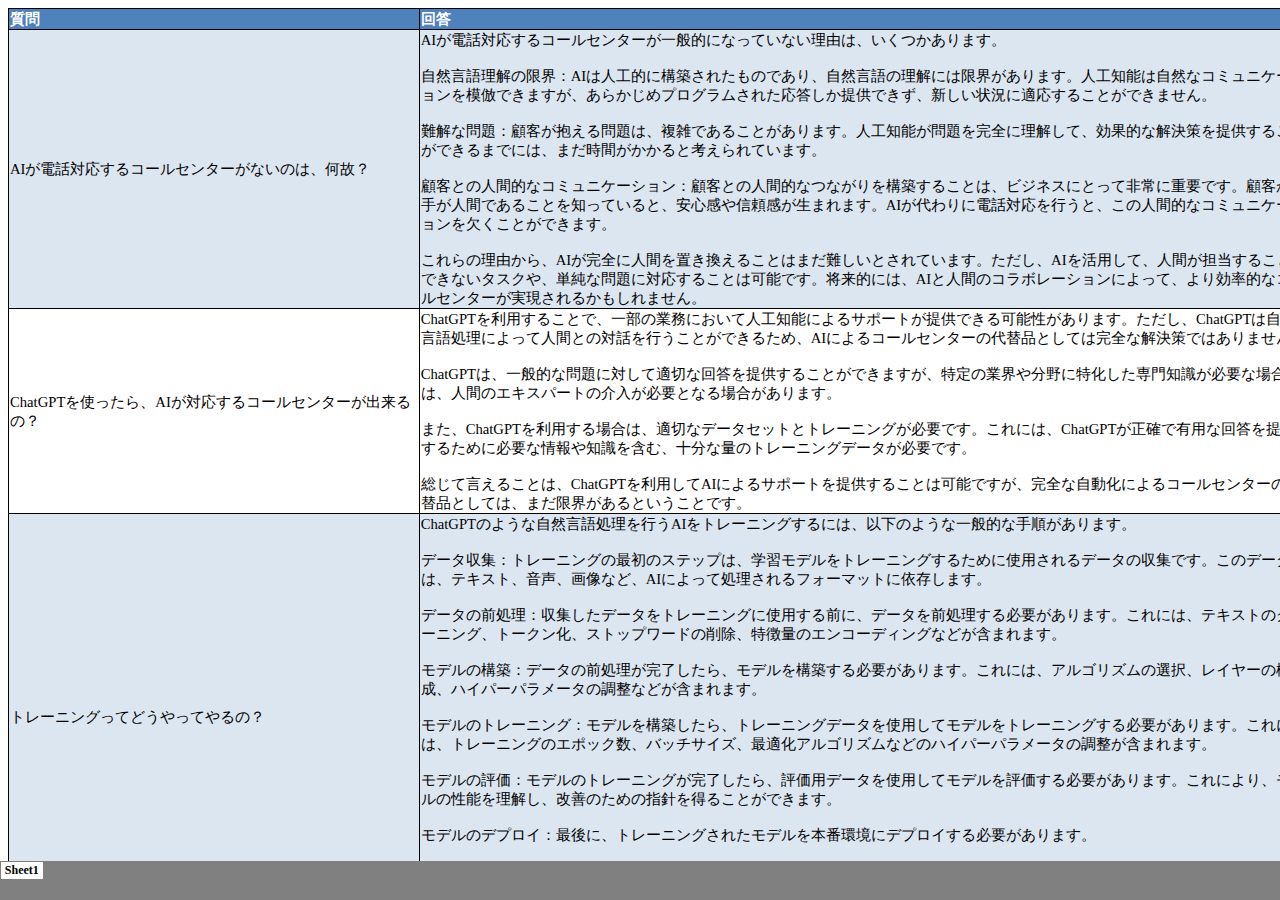
<file: index.files/tabstrip.html>
<html>
<head>
<meta http-equiv=Content-Type content="text/html; charset=utf-8">
<meta name=ProgId content=Excel.Sheet>
<meta name=Generator content="Microsoft Excel 15">
<link id=Main-File rel=Main-File href="../index.html">

<script language="JavaScript">
<!--
if (window.name!="frTabs")
 window.location.replace(document.all.item("Main-File").href);
//-->
</script>
<style>
<!--
A {
    text-decoration:none;
    color:#000000;
    font-size:9pt;
}
-->
</style>
</head>
<body topmargin=0 leftmargin=0 bgcolor="#808080">
<table border=0 cellspacing=1>
 <tr>
 <td bgcolor="#FFFFFF" nowrap><b><small><small>&nbsp;<a href="sheet001.html" target="frSheet"><font face="ＭＳ Ｐゴシック" color="#000000">Sheet1</font></a>&nbsp;</small></small></b></td>

 </tr>
</table>
</body>
</html>
</file>
